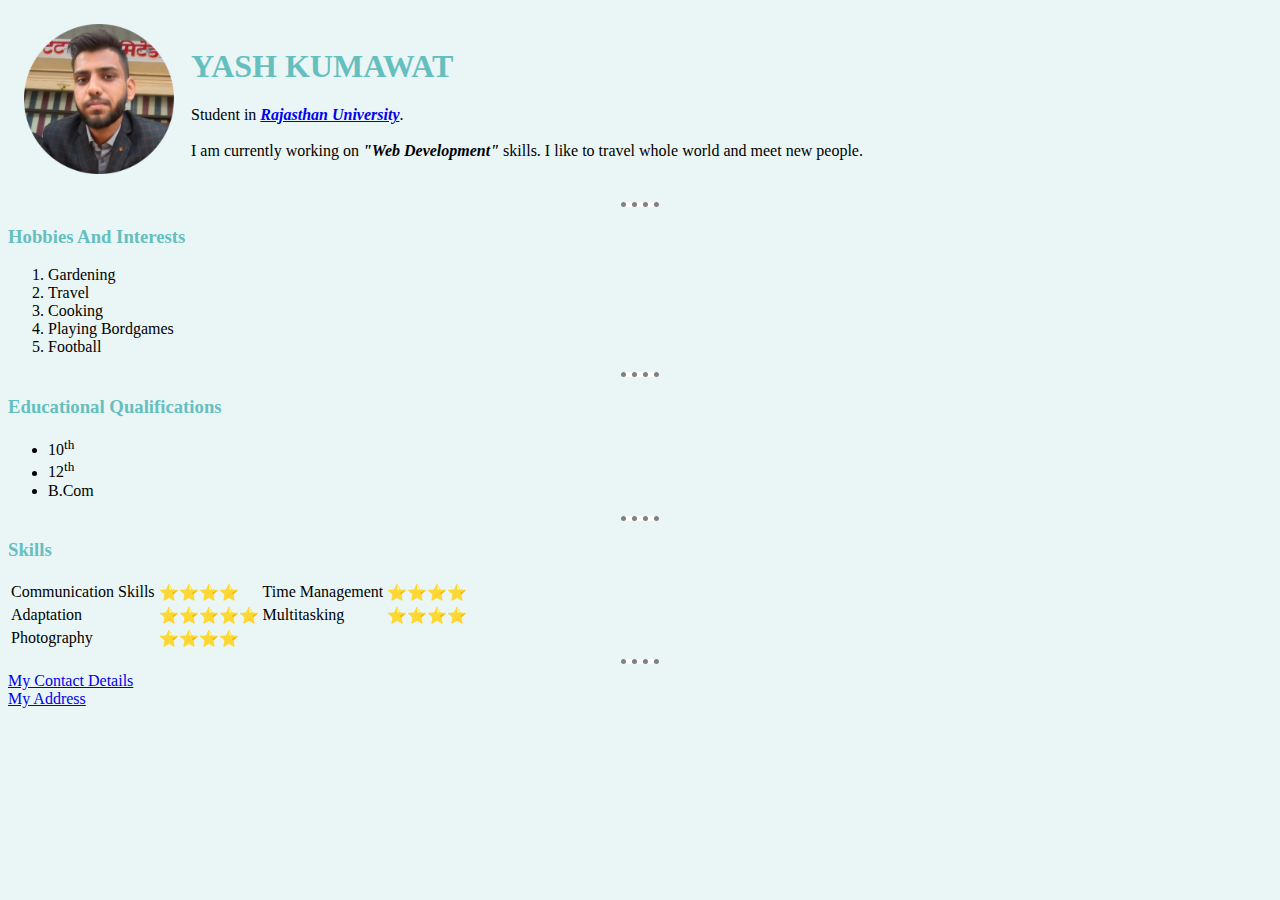
<file: index.html>
<!DOCTYPE html>
<html>
    <head>
      <title>YASH KUMAWAT 's PERSONAL SITE</title>
      <link rel="stylesheet" type="text/css" href="css/style.css">
    </head> 
  <body>
      <table cellspacing="15px">
        <tr>
          <td><img src="images/yash1.png" alt="Yash Kumawat" title="Yash Kumawat" width="150px"></td>
          <td><h1>YASH KUMAWAT</h1>
     <p>Student in <strong><em><a href="https://uniraj.ac.in/">Rajasthan University</a></em></strong>.
     <br><br>
      I am currently working on <strong><em>"Web Development"</em></strong> skills. I like to travel whole world and meet new people.</p></td>
        </tr>
        </table>
  <hr>
     <h3>Hobbies And Interests</h3>
       <ol type="1">
          <li>Gardening</li>
          <li>Travel</li>
          <li>Cooking</li>
          <li>Playing Bordgames</li>
          <li>Football</li>           
       </ol>
       <hr>
     <h3>Educational Qualifications</h3>
       <ul>
          <li>10<sup>th</sup></li>
          <li>12<sup>th</sup></li>
          <li>B.Com</li>
       </ul>
       <hr>

     <h3>Skills</h3>
      
       <table>
        <tr>
          <td>Communication Skills</td>
          <td>⭐⭐⭐⭐</td>
          <td>Time Management</td>
          <td>⭐⭐⭐⭐</td>
        </tr>
        <tr>
          <td>Adaptation</td>
          <td>⭐⭐⭐⭐⭐</td>
          <td>Multitasking</td>
          <td>⭐⭐⭐⭐</td>
        </tr>
        <tr>
          <td>Photography</td>
          <td>⭐⭐⭐⭐</td>
        </tr>
       </table>
       <hr>
        <a href="my-contact-details.html" target="blank">My Contact Details</a><br>
       <a href="residential-details.html" target="blank">My Address</a>

  </body>
</html>
</file>
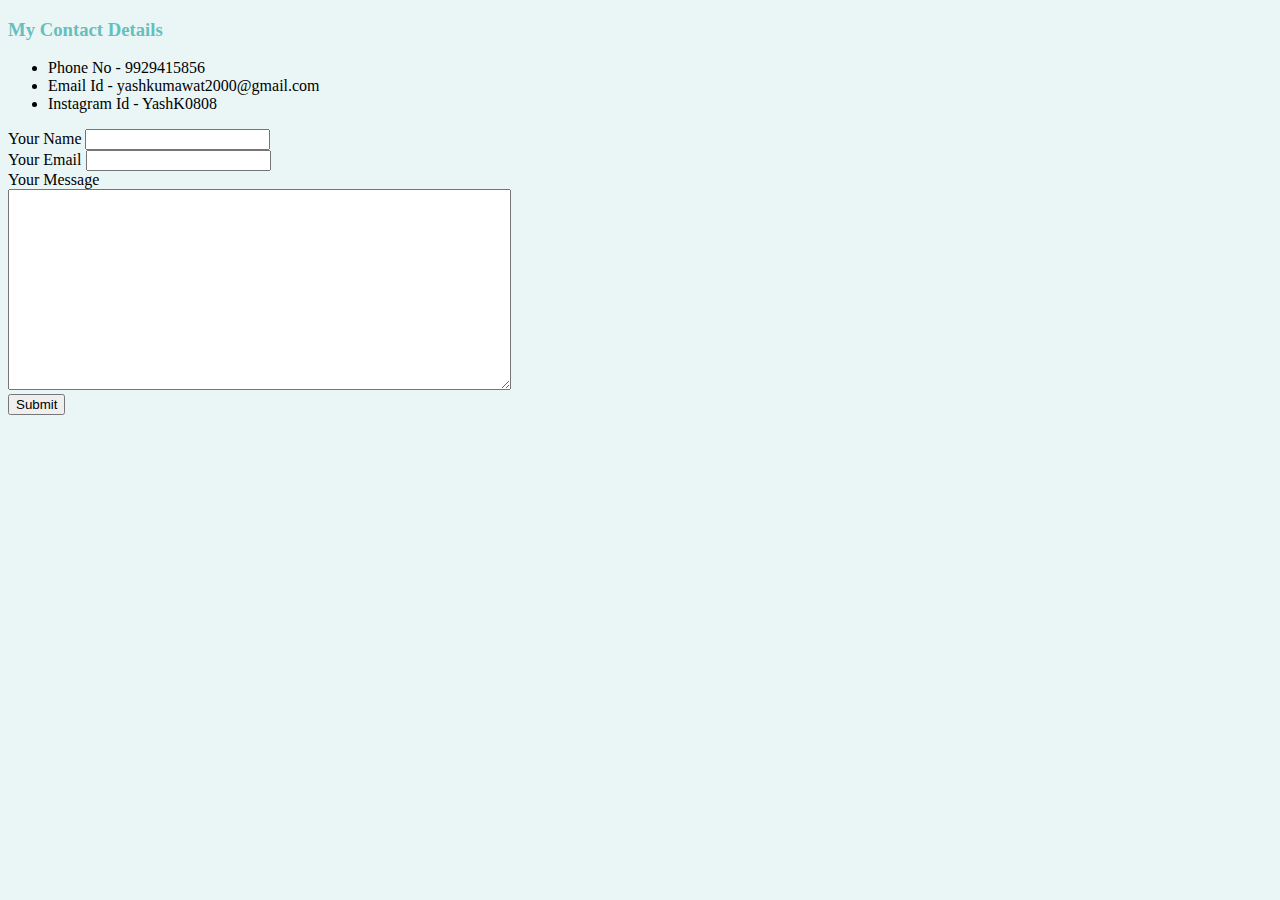
<file: my-contact-details.html>
<!DOCTYPE html>
<html>
  <head>
     <title>My Contact Details</title>
     <link rel="stylesheet" type="text/css" href="css/style.css">
  </head>
  <body>

      <h3>My Contact Details</h3>
         <ul>
            <li>Phone No - 9929415856</li>
            <li>Email Id - yashkumawat2000@gmail.com</li>
            <li>Instagram Id - YashK0808</li>
         </ul>
      <form action="mailto:yashkumawat200@gmail.com">
         <label for="name">Your Name</label>
         <input type="text" name="" required><br>
         <label for="email">Your Email</label>
         <input type="email" name="" required><br>
         <label for="">Your Message</label><br>
         <textarea rows="13" cols="60"></textarea><br>
         <input type="submit" name="submit">     
      </form>
  </body>
</html>
</file>
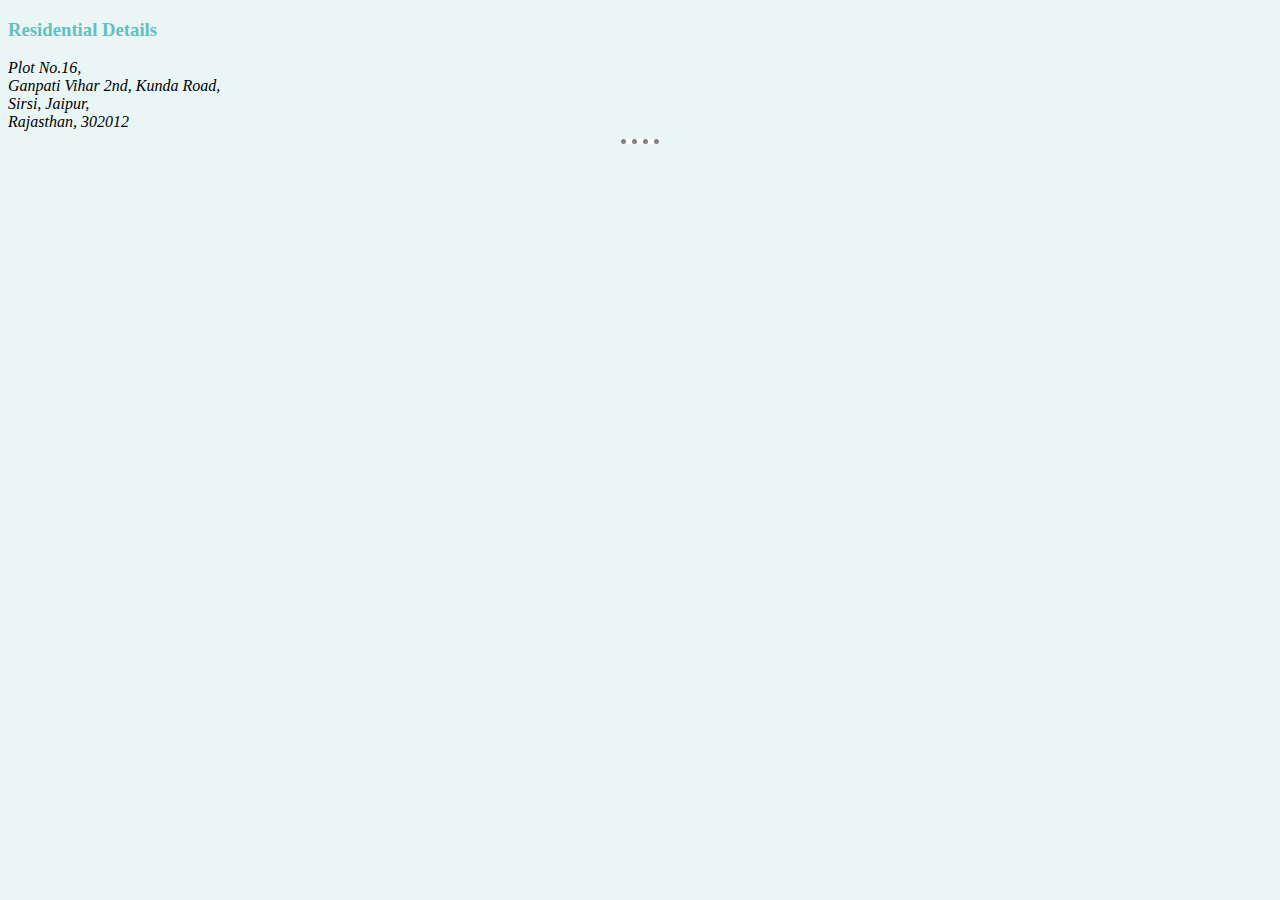
<file: residential-details.html>
<!DOCTYPE html>
<html>
  <head>
     <title>Residential Details</title>
     <link rel="stylesheet" type="text/css" href="css/style.css">
  </head>
  <body>

    <h3>Residential Details</h3>
       
       <address>
           Plot No.16,<br>
           Ganpati Vihar 2nd, Kunda Road,<br>
           Sirsi, Jaipur,<br>
           Rajasthan, 302012
       </address>
    <hr>
  </body>
</html>
</file>
<file: css/style.css>
body {
      background-color: #EAF6F6;
}

hr {
      background-color: white;
      width: 3%;     
      border-style: dotted none none;
      border-width: 5px;
      border-color: grey; 
}

h1, h3 {
      color: #66bfbf;
}
</file>
